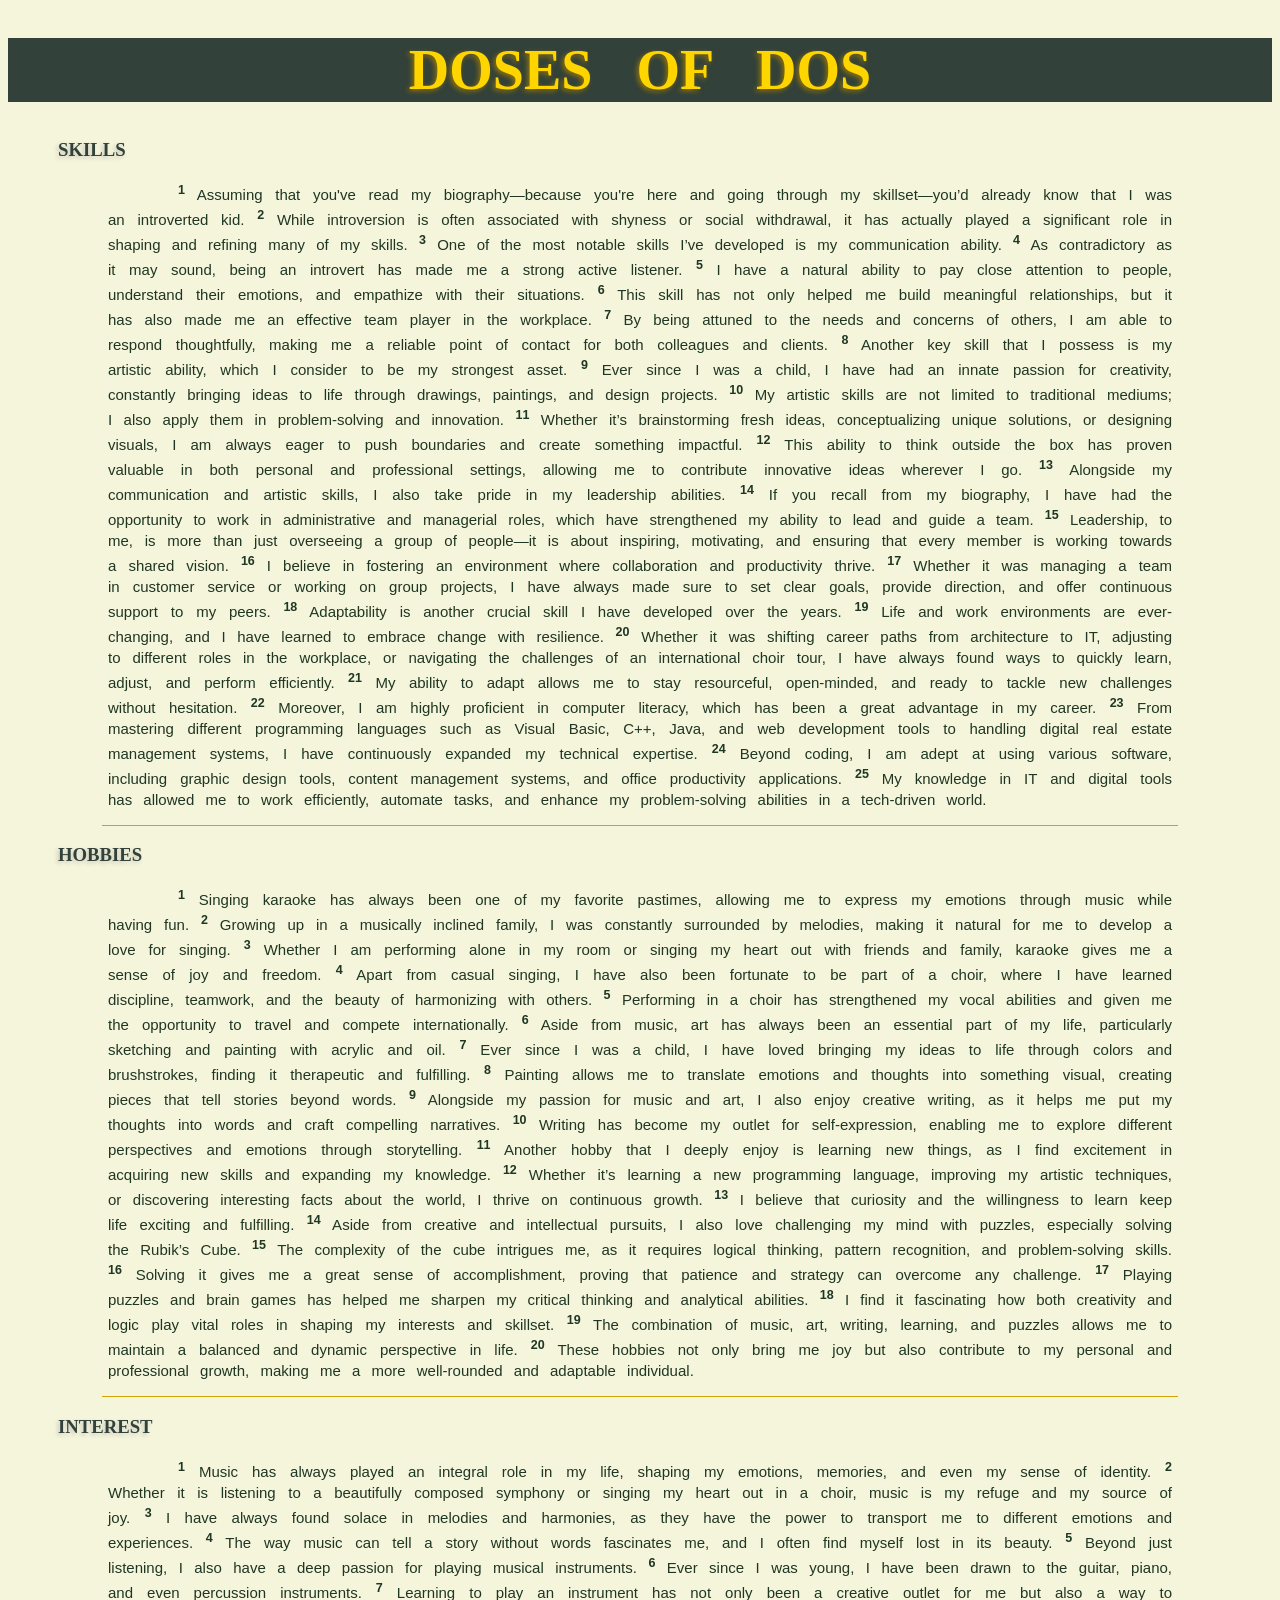
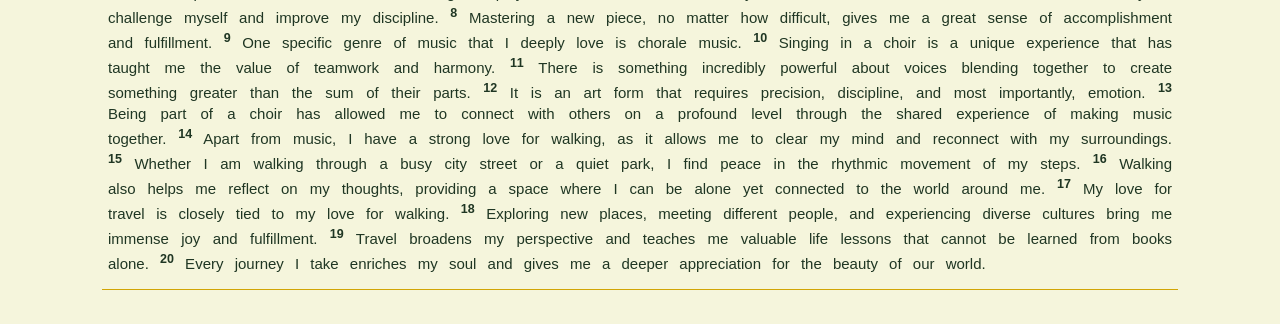
<file: index.html>
<!DOCTYPE html>
<html lang="en">
    <head>
        <meta charset="utf-8">
        <title>BIOGRAPHY PAGE</title>
        <style type="text/css">
         

            
        </style>
    </head>
    <body>
        <link rel="stylesheet" type="text/css" href="cssExternalDesign.css"/>
        <!--ROMERO, EDGAR II G.-->
        <!--February 07, 2025-->
  
        <h1>Doses of Dos</h1>

        <h3 style=margin-left:50px;>Skills</h3>

        <p> 
            <sup><b>1</b></sup> Assuming that you've read my biography—because you're here and going through my skillset—you’d already know that I was an introverted kid. <sup><b>2</b></sup> While introversion is often associated with shyness or social withdrawal, it has actually played a significant role in shaping and refining many of my skills. <sup><b>3</b></sup> One of the most notable skills I’ve developed is my communication ability. <sup><b>4</b></sup> As contradictory as it may sound, being an introvert has made me a strong active listener. <sup><b>5</b></sup> I have a natural ability to pay close attention to people, understand their emotions, and empathize with their situations. <sup><b>6</b></sup> This skill has not only helped me build meaningful relationships, but it has also made me an effective team player in the workplace. <sup><b>7</b></sup> By being attuned to the needs and concerns of others, I am able to respond thoughtfully, making me a reliable point of contact for both colleagues and clients. <sup><b>8</b></sup> Another key skill that I possess is my artistic ability, which I consider to be my strongest asset. <sup><b>9</b></sup> Ever since I was a child, I have had an innate passion for creativity, constantly bringing ideas to life through drawings, paintings, and design projects. <sup><b>10</b></sup> My artistic skills are not limited to traditional mediums; I also apply them in problem-solving and innovation. <sup><b>11</b></sup> Whether it’s brainstorming fresh ideas, conceptualizing unique solutions, or designing visuals, I am always eager to push boundaries and create something impactful. <sup><b>12</b></sup> This ability to think outside the box has proven valuable in both personal and professional settings, allowing me to contribute innovative ideas wherever I go. <sup><b>13</b></sup> Alongside my communication and artistic skills, I also take pride in my leadership abilities. <sup><b>14</b></sup> If you recall from my biography, I have had the opportunity to work in administrative and managerial roles, which have strengthened my ability to lead and guide a team. <sup><b>15</b></sup> Leadership, to me, is more than just overseeing a group of people—it is about inspiring, motivating, and ensuring that every member is working towards a shared vision. <sup><b>16</b></sup> I believe in fostering an environment where collaboration and productivity thrive. <sup><b>17</b></sup> Whether it was managing a team in customer service or working on group projects, I have always made sure to set clear goals, provide direction, and offer continuous support to my peers. <sup><b>18</b></sup> Adaptability is another crucial skill I have developed over the years. <sup><b>19</b></sup> Life and work environments are ever-changing, and I have learned to embrace change with resilience. <sup><b>20</b></sup> Whether it was shifting career paths from architecture to IT, adjusting to different roles in the workplace, or navigating the challenges of an international choir tour, I have always found ways to quickly learn, adjust, and perform efficiently. <sup><b>21</b></sup> My ability to adapt allows me to stay resourceful, open-minded, and ready to tackle new challenges without hesitation. <sup><b>22</b></sup> Moreover, I am highly proficient in computer literacy, which has been a great advantage in my career. <sup><b>23</b></sup> From mastering different programming languages such as Visual Basic, C++, Java, and web development tools to handling digital real estate management systems, I have continuously expanded my technical expertise. <sup><b>24</b></sup> Beyond coding, I am adept at using various software, including graphic design tools, content management systems, and office productivity applications. <sup><b>25</b></sup> My knowledge in IT and digital tools has allowed me to work efficiently, automate tasks, and enhance my problem-solving abilities in a tech-driven world.    

        </p>

        <hr size="1" align="center" width=85% color="#d1a505">

        <h3 style=margin-left:50px;>Hobbies</h3>

        <p>
            <sup><b>1</b></sup> Singing karaoke has always been one of my favorite pastimes, allowing me to express my emotions through music while having fun. <sup><b>2</b></sup> Growing up in a musically inclined family, I was constantly surrounded by melodies, making it natural for me to develop a love for singing. <sup><b>3</b></sup> Whether I am performing alone in my room or singing my heart out with friends and family, karaoke gives me a sense of joy and freedom. <sup><b>4</b></sup> Apart from casual singing, I have also been fortunate to be part of a choir, where I have learned discipline, teamwork, and the beauty of harmonizing with others. <sup><b>5</b></sup> Performing in a choir has strengthened my vocal abilities and given me the opportunity to travel and compete internationally. <sup><b>6</b></sup> Aside from music, art has always been an essential part of my life, particularly sketching and painting with acrylic and oil. <sup><b>7</b></sup> Ever since I was a child, I have loved bringing my ideas to life through colors and brushstrokes, finding it therapeutic and fulfilling. <sup><b>8</b></sup> Painting allows me to translate emotions and thoughts into something visual, creating pieces that tell stories beyond words. <sup><b>9</b></sup> Alongside my passion for music and art, I also enjoy creative writing, as it helps me put my thoughts into words and craft compelling narratives. <sup><b>10</b></sup> Writing has become my outlet for self-expression, enabling me to explore different perspectives and emotions through storytelling. <sup><b>11</b></sup> Another hobby that I deeply enjoy is learning new things, as I find excitement in acquiring new skills and expanding my knowledge. <sup><b>12</b></sup> Whether it’s learning a new programming language, improving my artistic techniques, or discovering interesting facts about the world, I thrive on continuous growth. <sup><b>13</b></sup> I believe that curiosity and the willingness to learn keep life exciting and fulfilling. <sup><b>14</b></sup> Aside from creative and intellectual pursuits, I also love challenging my mind with puzzles, especially solving the Rubik’s Cube. <sup><b>15</b></sup> The complexity of the cube intrigues me, as it requires logical thinking, pattern recognition, and problem-solving skills. <sup><b>16</b></sup> Solving it gives me a great sense of accomplishment, proving that patience and strategy can overcome any challenge. <sup><b>17</b></sup> Playing puzzles and brain games has helped me sharpen my critical thinking and analytical abilities. <sup><b>18</b></sup> I find it fascinating how both creativity and logic play vital roles in shaping my interests and skillset. <sup><b>19</b></sup> The combination of music, art, writing, learning, and puzzles allows me to maintain a balanced and dynamic perspective in life. <sup><b>20</b></sup> These hobbies not only bring me joy but also contribute to my personal and professional growth, making me a more well-rounded and adaptable individual.
        </p>

        <hr size="1" align="center" width=85% color="#d1a505">

        <h3 style=margin-left:50px;>Interest</h3>

        <p>
            <sup><b>1</b></sup> Music has always played an integral role in my life, shaping my emotions, memories, and even my sense of identity. <sup><b>2</b></sup> Whether it is listening to a beautifully composed symphony or singing my heart out in a choir, music is my refuge and my source of joy. <sup><b>3</b></sup> I have always found solace in melodies and harmonies, as they have the power to transport me to different emotions and experiences. <sup><b>4</b></sup> The way music can tell a story without words fascinates me, and I often find myself lost in its beauty. <sup><b>5</b></sup> Beyond just listening, I also have a deep passion for playing musical instruments. <sup><b>6</b></sup> Ever since I was young, I have been drawn to the guitar, piano, and even percussion instruments. <sup><b>7</b></sup> Learning to play an instrument has not only been a creative outlet for me but also a way to challenge myself and improve my discipline. <sup><b>8</b></sup> Mastering a new piece, no matter how difficult, gives me a great sense of accomplishment and fulfillment. <sup><b>9</b></sup> One specific genre of music that I deeply love is chorale music. <sup><b>10</b></sup> Singing in a choir is a unique experience that has taught me the value of teamwork and harmony. <sup><b>11</b></sup> There is something incredibly powerful about voices blending together to create something greater than the sum of their parts. <sup><b>12</b></sup> It is an art form that requires precision, discipline, and most importantly, emotion. <sup><b>13</b></sup> Being part of a choir has allowed me to connect with others on a profound level through the shared experience of making music together. <sup><b>14</b></sup> Apart from music, I have a strong love for walking, as it allows me to clear my mind and reconnect with my surroundings. <sup><b>15</b></sup> Whether I am walking through a busy city street or a quiet park, I find peace in the rhythmic movement of my steps. <sup><b>16</b></sup> Walking also helps me reflect on my thoughts, providing a space where I can be alone yet connected to the world around me. <sup><b>17</b></sup> My love for travel is closely tied to my love for walking. <sup><b>18</b></sup> Exploring new places, meeting different people, and experiencing diverse cultures bring me immense joy and fulfillment. <sup><b>19</b></sup> Travel broadens my perspective and teaches me valuable life lessons that cannot be learned from books alone. <sup><b>20</b></sup> Every journey I take enriches my soul and gives me a deeper appreciation for the beauty of our world.
        </p>

        <hr size="1" align="center" width=85% color="#d1a505">
        <br>
  



    </body>
</html>
</file>
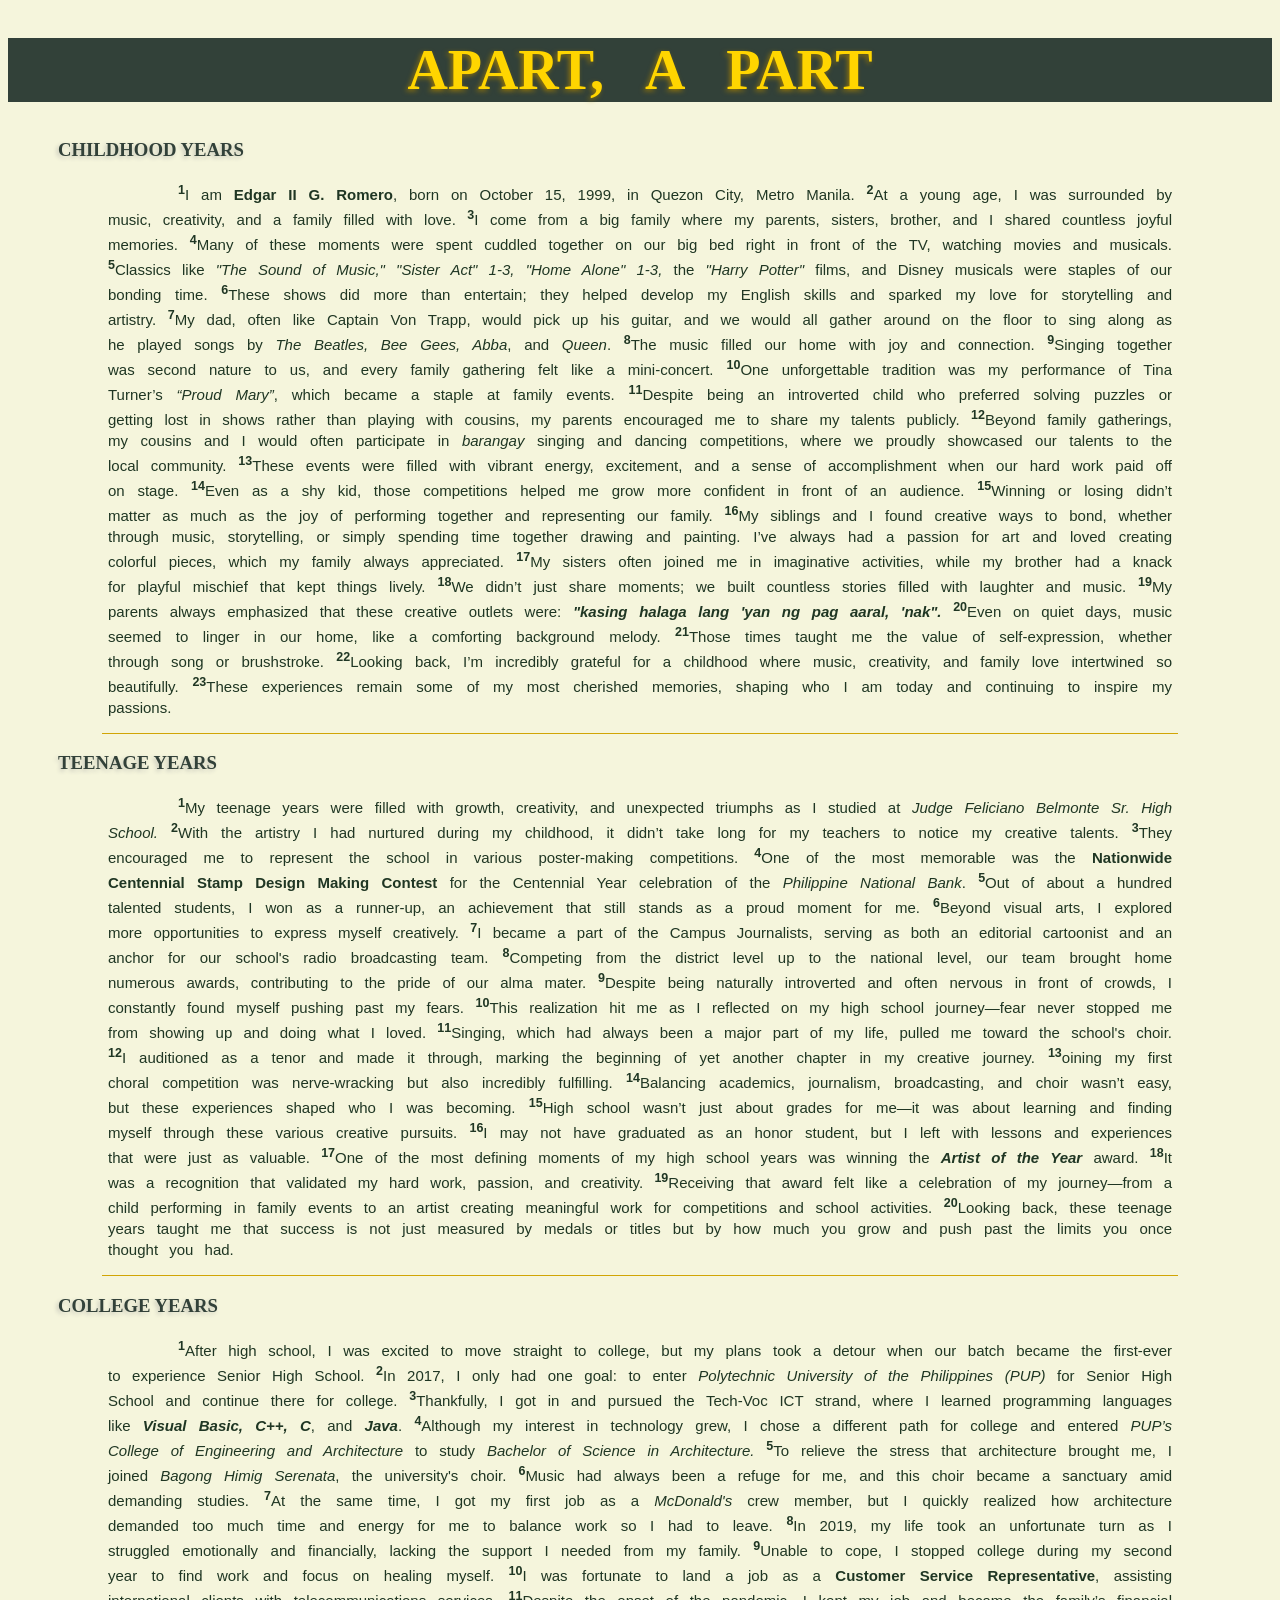
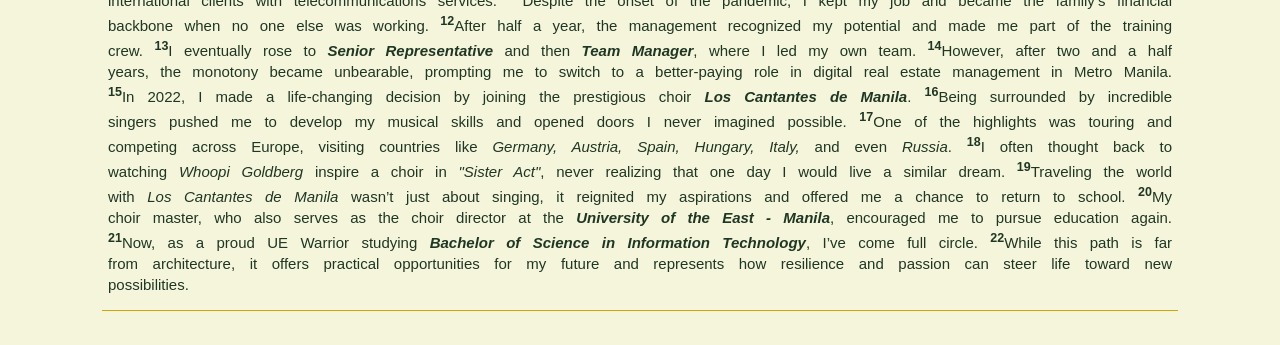
<file: Romero_Biography_ITDD.html>
<!DOCTYPE html>
<html lang="en">
    <head>
        <meta charset="utf-8">
        <title>BIOGRAPHY PAGE</title>
        <style type="text/css">
        
            
        </style>
    </head>
    <body>
        <link rel="stylesheet" type="text/css" href="cssExternalDesign.css"/>
        <!--ROMERO, EDGAR II G.-->
        <!--February 07, 2025-->
  
        <h1>Apart, A Part</h1>

        <h3 style=margin-left:50px;>Childhood Years</h3>

        <p> 
            <sup><b>1</b></sup>I am <b>Edgar II G. Romero</b>, born on October 15, 1999, in Quezon City, Metro Manila. <sup><b>2</b></sup>At a young age, I was surrounded by music, creativity, and a family filled with love. <sup><b>3</b></sup>I come from a big family where my parents, sisters, brother, and I shared countless joyful memories. <sup><b>4</b></sup>Many of these moments were spent cuddled together on our big bed right in front of the TV, watching movies and musicals. <sup><b>5</b></sup>Classics like <i>"The Sound of Music," "Sister Act" 1-3, "Home Alone" 1-3,</i> the <i>"Harry Potter"</i> films, and Disney musicals were staples of our bonding time. <sup><b>6</b></sup>These shows did more than entertain; they helped develop my English skills and sparked my love for storytelling and artistry. <sup><b>7</b></sup>My dad, often like <emp>Captain Von Trapp</emp>, would pick up his guitar, and we would all gather around on the floor to sing along as he played songs by <i>The Beatles, Bee Gees, Abba</i>, and <i>Queen</i>. <sup><b>8</b></sup>The music filled our home with joy and connection. <sup><b>9</b></sup>Singing together was second nature to us, and every family gathering felt like a mini-concert. <sup><b>10</b></sup>One unforgettable tradition was my performance of Tina Turner’s <i>“Proud Mary”</i>, which became a staple at family events. <sup><b>11</b></sup>Despite being an introverted child who preferred solving puzzles or getting lost in shows rather than playing with cousins, my parents encouraged me to share my talents publicly. <sup><b>12</b></sup>Beyond family gatherings, my cousins and I would often participate in <i>barangay</i> singing and dancing competitions, where we proudly showcased our talents to the local community. <sup><b>13</b></sup>These events were filled with vibrant energy, excitement, and a sense of accomplishment when our hard work paid off on stage. <sup><b>14</b></sup>Even as a shy kid, those competitions helped me grow more confident in front of an audience. <sup><b>15</b></sup>Winning or losing didn’t matter as much as the joy of performing together and representing our family. <sup><b>16</b></sup>My siblings and I found creative ways to bond, whether through music, storytelling, or simply spending time together drawing and painting. I’ve always had a passion for art and loved creating colorful pieces, which my family always appreciated. <sup><b>17</b></sup>My sisters often joined me in imaginative activities, while my brother had a knack for playful mischief that kept things lively. <sup><b>18</b></sup>We didn’t just share moments; we built countless stories filled with laughter and music. <sup><b>19</b></sup>My parents always emphasized that these creative outlets were: <cite><strong>"kasing halaga lang 'yan ng pag aaral, 'nak".</strong></cite> <sup><b>20</b></sup>Even on quiet days, music seemed to linger in our home, like a comforting background melody. <sup><b>21</b></sup>Those times taught me the value of self-expression, whether through song or brushstroke. <sup><b>22</b></sup>Looking back, I’m incredibly grateful for a childhood where music, creativity, and family love intertwined so beautifully. <sup><b>23</b></sup>These experiences remain some of my most cherished memories, shaping who I am today and continuing to inspire my passions.
        </p>

        <hr size="1" align="center" width=85% color="#d1a505">

        <h3 style=margin-left:50px;>Teenage Years</h3>

        <p>
            <sup><b>1</b></sup>My teenage years were filled with growth, creativity, and unexpected triumphs as I studied at <i>Judge Feliciano Belmonte Sr. High School.</i> <sup><b>2</b></sup>With the artistry I had nurtured during my childhood, it didn’t take long for my teachers to notice my creative talents. <sup><b>3</b></sup>They encouraged me to represent the school in various poster-making competitions. <sup><b>4</b></sup>One of the most memorable was the <b>Nationwide Centennial Stamp Design Making Contest</b> for the Centennial Year celebration of the <em>Philippine National Bank</em>. <sup><b>5</b></sup>Out of about a hundred talented students, I won as a runner-up, an achievement that still stands as a proud moment for me. <sup><b>6</b></sup>Beyond visual arts, I explored more opportunities to express myself creatively. <sup><b>7</b></sup>I became a part of the Campus Journalists, serving as both an editorial cartoonist and an anchor for our school's radio broadcasting team. <sup><b>8</b></sup>Competing from the district level up to the national level, our team brought home numerous awards, contributing to the pride of our alma mater. <sup><b>9</b></sup>Despite being naturally introverted and often nervous in front of crowds, I constantly found myself pushing past my fears. <sup><b>10</b></sup>This realization hit me as I reflected on my high school journey—fear never stopped me from showing up and doing what I loved. <sup><b>11</b></sup>Singing, which had always been a major part of my life, pulled me toward the school's choir. <sup><b>12</b></sup>I auditioned as a tenor and made it through, marking the beginning of yet another chapter in my creative journey. <sup><b>13</b></sup>oining my first choral competition was nerve-wracking but also incredibly fulfilling. <sup><b>14</b></sup>Balancing academics, journalism, broadcasting, and choir wasn’t easy, but these experiences shaped who I was becoming. <sup><b>15</b></sup>High school wasn’t just about grades for me—it was about learning and finding myself through these various creative pursuits. <sup><b>16</b></sup>I may not have graduated as an honor student, but I left with lessons and experiences that were just as valuable. <sup><b>17</b></sup>One of the most defining moments of my high school years was winning the <strong><em>Artist of the Year</em></strong> award. <sup><b>18</b></sup>It was a recognition that validated my hard work, passion, and creativity. <sup><b>19</b></sup>Receiving that award felt like a celebration of my journey—from a child performing in family events to an artist creating meaningful work for competitions and school activities. <sup><b>20</b></sup>Looking back, these teenage years taught me that success is not just measured by medals or titles but by how much you grow and push past the limits you once thought you had.
        </p>

        <hr size="1" align="center" width=85% color="#d1a505">

        <h3 style=margin-left:50px;>College Years</h3>

        <p>
            <sup><b>1</b></sup>After high school, I was excited to move straight to college, but my plans took a detour when our batch became the first-ever to experience Senior High School. <sup><b>2</b></sup>In 2017, I only had one goal: to enter <i>Polytechnic University of the Philippines (PUP)</i> for Senior High School and continue there for college. <sup><b>3</b></sup>Thankfully, I got in and pursued the Tech-Voc ICT strand, where I learned programming languages like <i><b>Visual Basic, C++, C</b></i>, and <i><b>Java</b></i>. <sup><b>4</b></sup>Although my interest in technology grew, I chose a different path for college and entered <em>PUP’s College of Engineering and Architecture</em> to study <em>Bachelor of Science in Architecture.</em> <sup><b>5</b></sup>To relieve the stress that architecture brought me, I joined <i>Bagong Himig Serenata</i>, the university's choir. <sup><b>6</b></sup>Music had always been a refuge for me, and this choir became a sanctuary amid demanding studies. <sup><b>7</b></sup>At the same time, I got my first job as a <em>McDonald's</em> crew member, but I quickly realized how architecture demanded too much time and energy for me to balance work so I had to leave. <sup><b>8</b></sup>In 2019, my life took an unfortunate turn as I struggled emotionally and financially, lacking the support I needed from my family. <sup><b>9</b></sup>Unable to cope, I stopped college during my second year to find work and focus on healing myself. <sup><b>10</b></sup>I was fortunate to land a job as a <strong>Customer Service Representative</strong>, assisting international clients with telecommunications services. <sup><b>11</b></sup>Despite the onset of the pandemic, I kept my job and became the family’s financial backbone when no one else was working. <sup><b>12</b></sup>After half a year, the management recognized my potential and made me part of the training crew. <sup><b>13</b></sup>I eventually rose to <i><strong>Senior Representative</strong></i> and then <em><strong>Team Manager</strong></em>, where I led my own team. <sup><b>14</b></sup>However, after two and a half years, the monotony became unbearable, prompting me to switch to a better-paying role in digital real estate management in Metro Manila. <sup><b>15</b></sup>In 2022, I made a life-changing decision by joining the prestigious choir <em><strong>Los Cantantes de Manila</strong></em>. <sup><b>16</b></sup>Being surrounded by incredible singers pushed me to develop my musical skills and opened doors I never imagined possible. <sup><b>17</b></sup>One of the highlights was touring and competing across Europe, visiting countries like <em>Germany, Austria, Spain, Hungary, Italy,</em> and even <em>Russia</em>. <sup><b>18</b></sup>I often thought back to watching <i>Whoopi Goldberg</i> inspire a choir in <i>"Sister Act"</i>, never realizing that one day I would live a similar dream. <sup><b>19</b></sup>Traveling the world with <em>Los Cantantes de Manila</em> wasn’t just about singing, it reignited my aspirations and offered me a chance to return to school. <sup><b>20</b></sup>My choir master, who also serves as the choir director at the <strong><em>University of the East - Manila</em></strong>, encouraged me to pursue education again. <sup><b>21</b></sup>Now, as a proud UE Warrior studying <strong><em>Bachelor of Science in Information Technology</em></strong>, I’ve come full circle. <sup><b>22</b></sup>While this path is far from architecture, it offers practical opportunities for my future and represents how resilience and passion can steer life toward new possibilities.
        </p>

        <hr size="1" align="center" width=85% color="#d1a505">
        <br>
  



    </body>
</html>
</file>
<file: cssExternalDesign.css>
h1{
    color: #FFD500; 
    text-align: center;
    font-family: Georgia, 'Bookman Old Style', serif;
    background-color:#324139;
    text-transform: uppercase;
    word-spacing:30px;
    font-size: 3.5em;
    text-shadow: -2px 2px 5px #91740b;
    
}

h3{
    color: #324139;
    text-transform: uppercase;
    font-family: Palatino, Georgia, Garamond, serif;
    text-shadow: -2px 2px 4px #C7C7BA;
    
}

body{

    background-color: #f5f5dc;
    font-family: Verdana, Tahoma, Sans-serif;
    color: #1F3623;
}


p{
    text-align: justify;
    font-size: 15px;
    text-indent: 70px;
    line-height: 21px;
    word-spacing: 7px;
    margin-left: 100px;
    margin-right: 100px;

}
</file>
